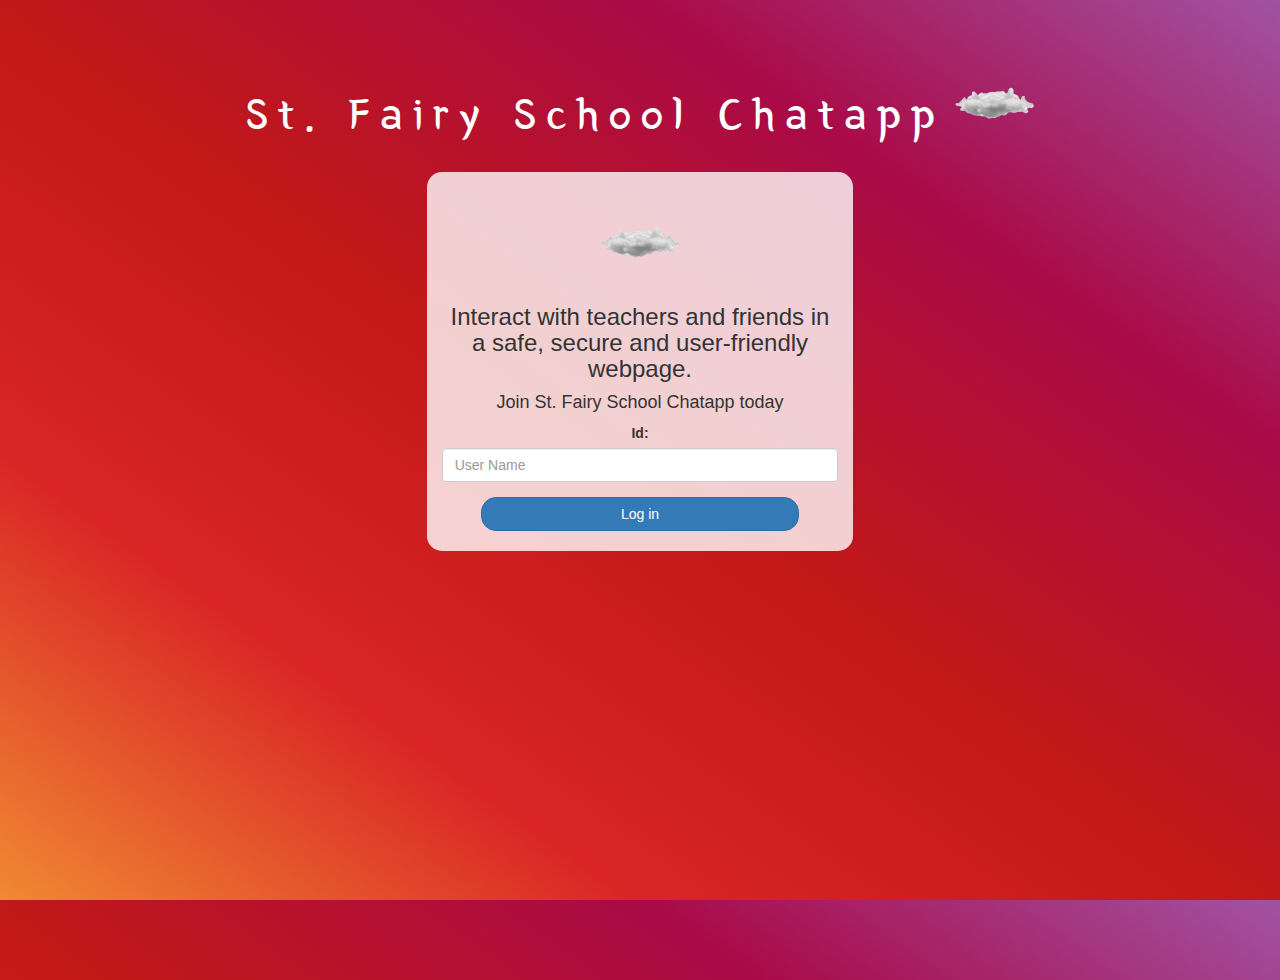
<file: index.html>
<!DOCTYPE html>
<html>
<head>
	<title>St. Fairy School </title>
<link href="https://fonts.googleapis.com/css?family=Yeon+Sung&display=swap" rel="stylesheet"><meta name="viewport" content="width=device-width, initial-scale=1">

<link rel="stylesheet" href="https://maxcdn.bootstrapcdn.com/bootstrap/3.4.0/css/bootstrap.min.css">
<script src="https://ajax.googleapis.com/ajax/libs/jquery/3.4.1/jquery.min.js"></script>
<script src="https://maxcdn.bootstrapcdn.com/bootstrap/3.4.0/js/bootstrap.min.js"></script>

<link rel="stylesheet" type="text/css" href="style.css">
<script src="kwitter.js"></script>
</head>
<body>
<center>
	<h1 class="header">	
		St. Fairy School Chatapp	<sup>
	<img src="free-png-small-single-cloud-png-images-transparent-transparent-background-cloud-11562868856dgclknmsp2-removebg-preview.png">
	</sup>
</h1>
	<div class="col-lg-4 col-md-6 col-sm-6 col-xs-11 login_div">
	<img src="free-png-small-single-cloud-png-images-transparent-transparent-background-cloud-11562868856dgclknmsp2-removebg-preview.png" class="logo">
		<h3 > Interact with teachers and friends in a safe, secure and user-friendly webpage.</h3>
		<h4 >Join St. Fairy School Chatapp today</h4>
		<div class="form-group">
		  <label >Id:</label>
		  <input type = "text" id="user_name" class="form-control" placeholder="User Name">
		  
		</div>
		<button id="login_button" class="btn btn-primary" onclick = "addUser()">Log in</button>
		
		<br><br>
	</div>
</center>
</body>
</html>
</file>
<file: style.css>
html, body
{
  height: 100%;
  margin: 0;
}

body
{
background-image: linear-gradient(to right top, #f18933, #d92525, #c11818, #aa0a47, #a152a3);
}

.header
{
	color: white;font-family: 'Yeon Sung';font-size: 45px;letter-spacing: 10px;margin-top: 80px;
}
.header img
{
	width: 80px;margin-left: -15px;
}

.login_div
{
	background: rgba(255,255,255,0.8);float: none;border-radius: 15px;
}

.logo
{
	width: 80px;margin-top: 30px;border-radius: 40px;
}

#login_button
{
	width: 80%;border-radius: 15px;
}

.room_name
{
	cursor: pointer;
	font-size: 20px;
}


#logout
{
	font-size: 20px; float: right;
}


#output
{
	padding: 10px; width:80%;background: rgba(255,255,255,0.8);border-radius: 15px;
}

.input_div_room_page
{
	width: 80%;
}

.input_div label
{
	color: white;font-size: 20px;
}


.input_div_message_page
{
	position: fixed;bottom: 0px;width: 100%;background: rgba(255,255,255,0.8);
}
.input_div_message_page label
{
	color: black;
}
.input_div_message_page #msg
{
	width: 80%;
}
.input_div_message_page button
{
	margin-top: 15px;
	width: 50%; 
}
.color_white
{
	color: white
}

.user_tick
{
	width:20px;
}
.message_h4
{
	padding-left:5px;color:grey;
}
</file>
